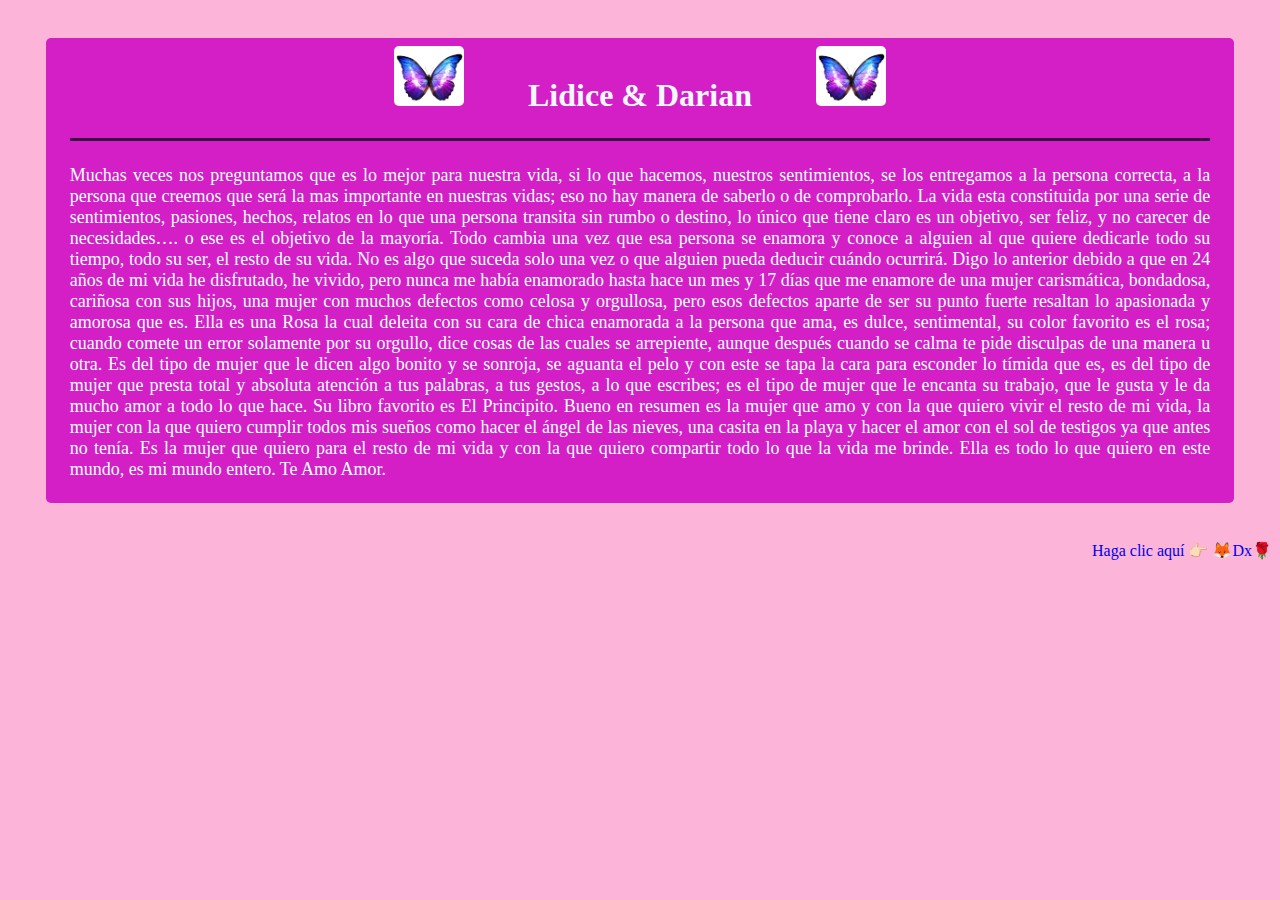
<file: index.html>
<!DOCTYPE html>
<html lang="en">
  <head>
    <meta charset="UTF-8" />
    <meta http-equiv="X-UA-Compatible" content="IE=edge" />
    <meta name="viewport" content="width=device-width, initial-scale=1.0" />
    <link rel="stylesheet" href="est.css" type="text/css" />
    <link rel="icon" href="ico_corazon.png" />
    <title>Lidice</title>
  </head>
  <body style="background-color: rgb(252, 180, 216)">
    <div class="centro">
      <div class="cabesa">
        <img src="mariposa.jpg" class="mari1" width="70px" />

        <h1 style="font-family: 'Monotype Corsiva'">Lidice & Darian</h1>

        <img src="mariposa.jpg" class="mari2" width="70px" />

        <div class="linea"></div>
      </div>
      <p class="texto" style="color: azure">
        Muchas veces nos preguntamos que es lo mejor para nuestra vida, si lo
        que hacemos, nuestros sentimientos, se los entregamos a la persona
        correcta, a la persona que creemos que será la mas importante en
        nuestras vidas; eso no hay manera de saberlo o de comprobarlo. La vida
        esta constituida por una serie de sentimientos, pasiones, hechos,
        relatos en lo que una persona transita sin rumbo o destino, lo único que
        tiene claro es un objetivo, ser feliz, y no carecer de necesidades…. o
        ese es el objetivo de la mayoría. Todo cambia una vez que esa persona se
        enamora y conoce a alguien al que quiere dedicarle todo su tiempo, todo
        su ser, el resto de su vida. No es algo que suceda solo una vez o que
        alguien pueda deducir cuándo ocurrirá. Digo lo anterior debido a que en
        24 años de mi vida he disfrutado, he vivido, pero nunca me había
        enamorado hasta hace un mes y 17 días que me enamore de una mujer
        carismática, bondadosa, cariñosa con sus hijos, una mujer con muchos
        defectos como celosa y orgullosa, pero esos defectos aparte de ser su
        punto fuerte resaltan lo apasionada y amorosa que es. Ella es una Rosa
        la cual deleita con su cara de chica enamorada a la persona que ama, es
        dulce, sentimental, su color favorito es el rosa; cuando comete un error
        solamente por su orgullo, dice cosas de las cuales se arrepiente, aunque
        después cuando se calma te pide disculpas de una manera u otra. Es del
        tipo de mujer que le dicen algo bonito y se sonroja, se aguanta el pelo
        y con este se tapa la cara para esconder lo tímida que es, es del tipo
        de mujer que presta total y absoluta atención a tus palabras, a tus
        gestos, a lo que escribes; es el tipo de mujer que le encanta su
        trabajo, que le gusta y le da mucho amor a todo lo que hace. Su libro
        favorito es El Principito. Bueno en resumen es la mujer que amo y con la
        que quiero vivir el resto de mi vida, la mujer con la que quiero cumplir
        todos mis sueños como hacer el ángel de las nieves, una casita en la
        playa y hacer el amor con el sol de testigos ya que antes no tenía. Es
        la mujer que quiero para el resto de mi vida y con la que quiero
        compartir todo lo que la vida me brinde. Ella es todo lo que quiero en
        este mundo, es mi mundo entero. Te Amo Amor.
      </p>
    </div>
    <a href="wor.html">
        Haga clic aquí <span role="button" class="emoji emoji1f449-1f3fb" data-c="👉🏻" title="mano apuntando índice a la derecha">👉🏻</span>
      <span
        role="button"
        class="emoji emoji1f98a"
        data-c="🦊"
        title="Cara de zorro"
        >🦊</span>Dx<span class="emoji emoji1f339">🌹</span>
    </a>
  </body>
</html>
</file>
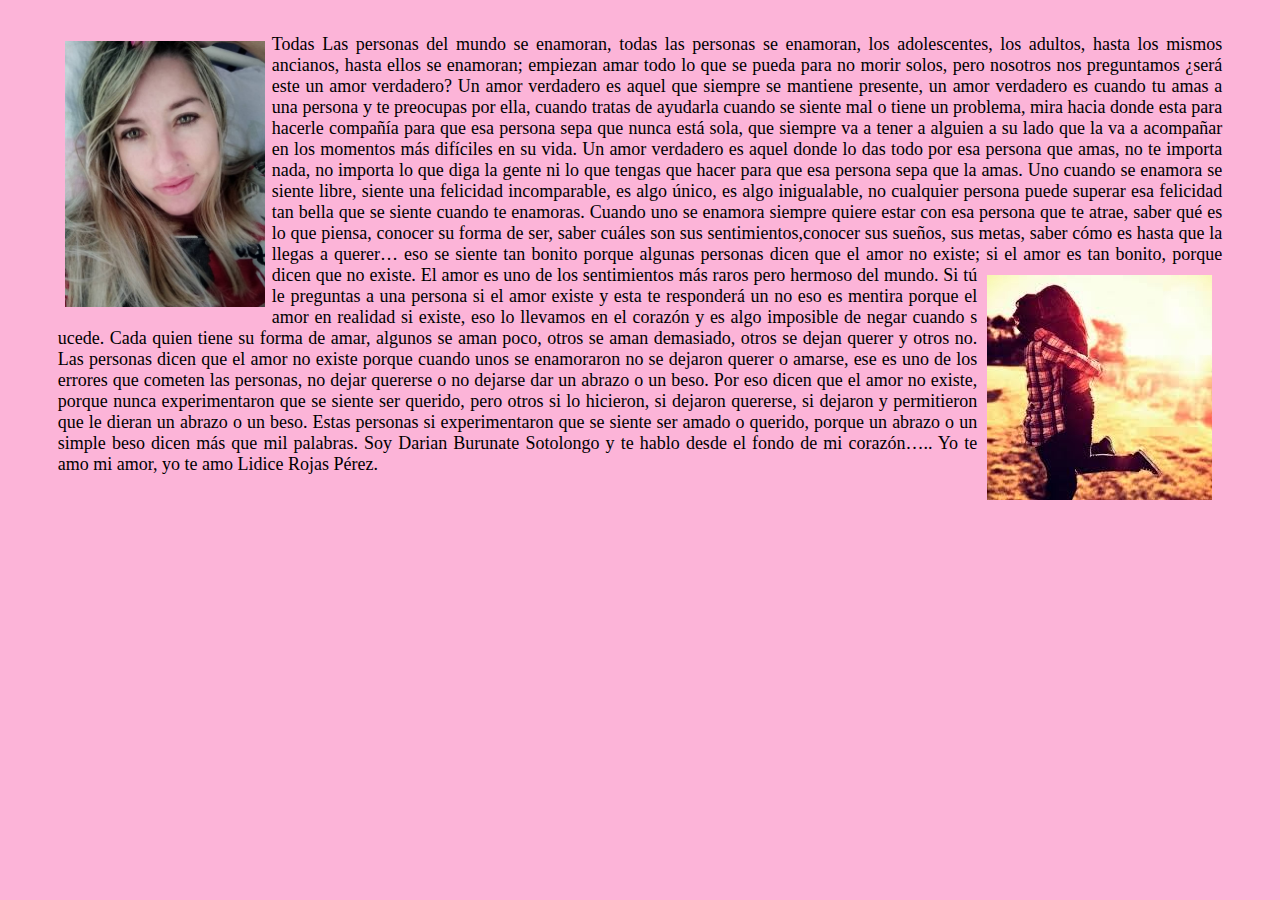
<file: wor.html>
<!DOCTYPE html>
<html lang="en">
<head>
    <meta charset="UTF-8">
    <meta http-equiv="X-UA-Compatible" content="IE=edge">
    <meta name="viewport" content="width=device-width, initial-scale=1.0">
    <link rel="stylesheet" href="est.css" type="text/css" />
    <link rel="icon" href="ico_corazon.png" />
    <title>Lidice</title>
<body style="background-color: rgb(252, 180, 216); padding: 2%;">
    <div class="texto">
        <img src="f1.jpg" style="float: left; margin: 7px;" width="200px">

        Todas Las personas del mundo se enamoran, todas las personas se enamoran, los adolescentes,
        los adultos, hasta los mismos ancianos, hasta ellos se enamoran; empiezan amar todo lo que 
        se pueda para no morir solos, pero nosotros nos preguntamos ¿será este un amor verdadero? Un
        amor verdadero es aquel que siempre se mantiene presente, un amor verdadero es cuando tu 
        amas a una persona y te preocupas por ella, cuando tratas de ayudarla cuando se siente mal
        o tiene un problema, mira hacia donde esta para hacerle compañía para que esa persona sepa
        que nunca está sola, que siempre va a tener a alguien a su lado que la va a acompañar en los
        momentos más difíciles en su vida. Un amor verdadero es aquel donde lo das todo por esa persona
        que amas, no te importa nada, no importa lo que diga la gente ni lo que tengas que hacer para 
        que esa persona sepa que la amas. Uno cuando se enamora se siente libre, siente una felicidad 
        incomparable, es algo único, es algo inigualable, no cualquier persona puede superar esa felicidad
        tan bella que se siente cuando te enamoras. Cuando uno se enamora siempre quiere estar con esa 
        persona que te atrae, saber qué es lo que piensa, conocer su forma de ser, saber cuáles son sus
        sentimientos,conocer sus sueños, sus metas, saber cómo es hasta que la llegas a querer… eso se siente
        tan bonito porque algunas personas dicen que el amor no existe; si el amor es tan bonito, porque 
        dicen que no existe. El amor es uno de los sentimientos más raros pero hermoso del mundo. Si tú 
        <img src="p2.jpg" style="float: right; margin: 10px;">
        le preguntas a una persona si el amor existe y esta te responderá un no eso es mentira porque el 
        amor en realidad si existe, eso lo llevamos en el corazón y es algo imposible de negar cuando s
        ucede. Cada quien tiene su forma de amar, algunos se aman poco, otros se aman demasiado, otros 
        se dejan querer y otros no. Las personas dicen que el amor no existe porque cuando unos se 
        enamoraron no se dejaron querer o amarse, ese es uno de los errores que cometen las personas, 
        no dejar quererse o no dejarse dar un abrazo o un beso. Por eso dicen que el amor no existe, 
        porque nunca experimentaron que se siente ser querido, pero otros si lo hicieron, si dejaron 
        quererse, si dejaron y permitieron que le dieran un abrazo o un beso. Estas personas si 
        experimentaron que se siente ser amado o querido, porque un abrazo o un simple beso dicen 
        más que mil palabras. Soy Darian Burunate Sotolongo y te hablo desde el fondo de mi corazón….. 
        Yo te amo mi amor, yo te amo Lidice Rojas Pérez. 
    </div>
    
</body>
</html>
</file>
<file: est.css>
.fondo {
  background: url(fondo.jpg);
}

a {
    text-decoration: none;
    float: right;
    font-family: 'Monotype Corsiva';
}

.centro {
  background-color: #d41ec6;
  margin: 3%;
  border-radius: 5px;
}

.cabesa {
  text-align: center;
  color: aliceblue;
}

.mari1 {
  margin-top: 8px;
  border-radius: 5px;
  margin-right: 60px;
}

.mari2 {
  margin-top: 8px;
  border-radius: 5px;
  margin-left: 60px;
}

h1 {
  display: contents;
  margin-left: 5%;
  margin-right: 5%;
}

.texto {
  margin-top: 0;
  font-family: cursive;
  font-size: 18px;
  padding: 0 2% 2% 2%;
  text-align: justify;
}

.linea {
  border-top: 3px solid rgb(64, 2, 71);
  margin: 2%;
}
</file>
